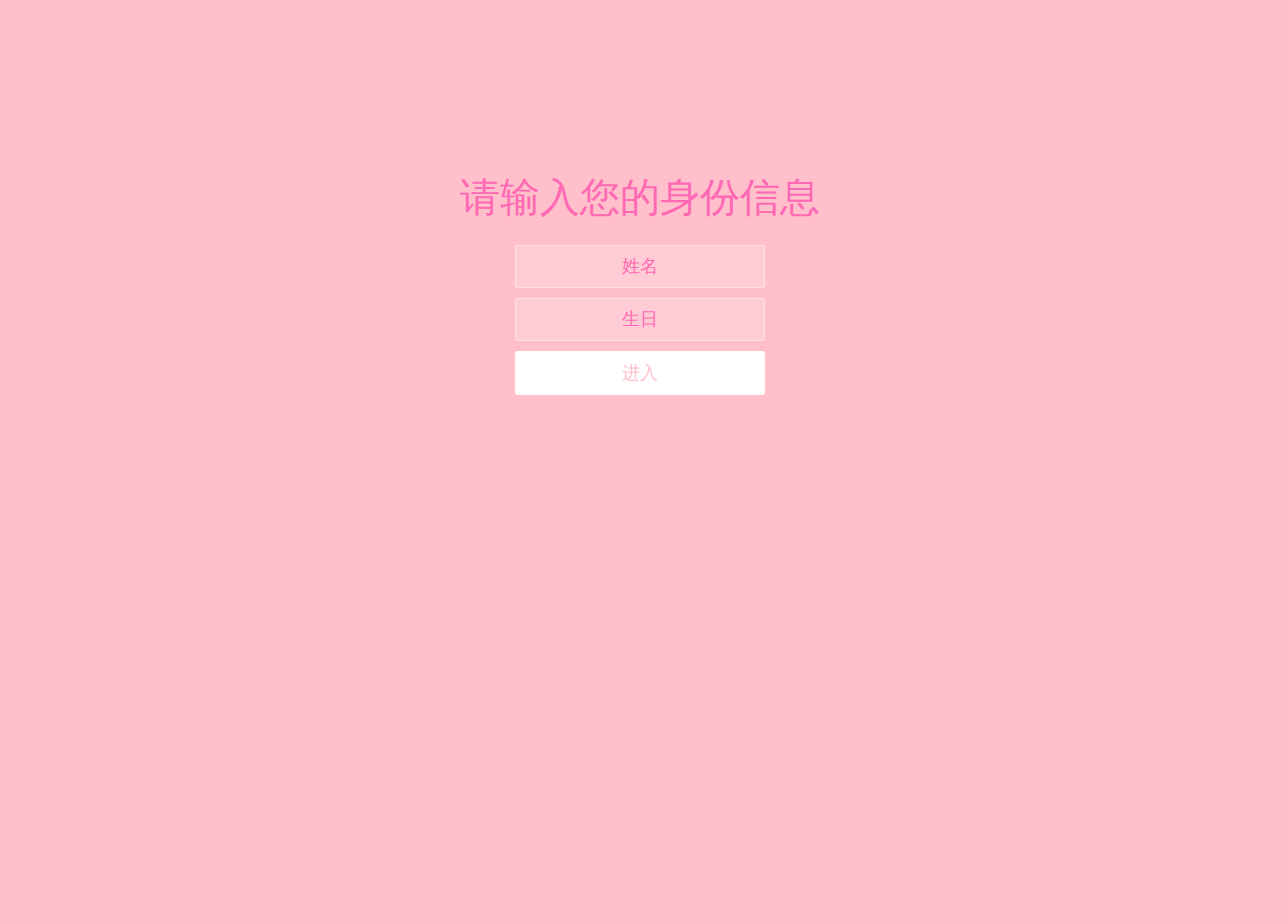
<file: html/login.html>
<!doctype html>
<html lang="zh">
<head>
<meta charset="UTF-8">
<meta http-equiv="X-UA-Compatible" content="IE=edge,chrome=1">
<meta name="viewport" content="width=device-width, initial-scale=1.0">
<title>Happy Birthday</title>
<link rel="stylesheet" type="text/css" href="../css/styles.css">
</head>
<body>
<div class="htmleaf-container">
	<div class="wrapper">
		<div class="container">
			<h1 style="color: hotpink">请输入您的身份信息</h1>
			
			<form class="form">
				<input id="userName" name="userName" type="text" placeholder="姓名" style="color: hotpink">
				<input id="pwd" name="pwd" type="password" placeholder="生日" style="color: hotpink">
				<button type="submit" id="login-button">进入</button>
			</form>
		</div>
		
		<ul class="bg-bubbles">
			  <li><img src="../img/timg.gif" style="width:100%;height:100%"></li>
		      <li><img src="../img/timg.gif" style="width:100%;height:100%"></li>
		      <li><img src="../img/timg.gif" style="width:100%;height:100%"></li>
		      <li><img src="../img/timg.gif" style="width:100%;height:100%"></li>
		      <li><img src="../img/timg.gif" style="width:100%;height:100%"></li>
		      <li><img src="../img/timg.gif" style="width:100%;height:100%"></li>
		      <li><img src="../img/timg.gif" style="width:100%;height:100%"></li>
		      <li><img src="../img/timg.gif" style="width:100%;height:100%"></li>
		      <li><img src="../img/timg.gif" style="width:100%;height:100%"></li>
		      <li><img src="../img/timg.gif" style="width:100%;height:100%"></li>
		</ul>
	</div>
</div>

<script src="../js/jquery-2.1.1.min.js" type="text/javascript"></script>
<script src="../js/jquery-1.8.4.min.js" type="text/javascript"></script>
<style>
	input::-webkit-input-placeholder { /* WebKit browsers */
		color:hotpink;
	}

	input:-moz-placeholder { /* Mozilla Firefox 4 to 18 */
		color:hotpink;
	}

	input::-moz-placeholder { /* Mozilla Firefox 19+ */
		color:hotpink;
	}

	input:-ms-input-placeholder { /* Internet Explorer 10+ */
		color:hotpink;
	}
</style>
</body>
</html>
</file>
<file: css/styles.css>
* {
  box-sizing: border-box;
  margin: 0;
  padding: 0;
  font-weight: 300;
}
body {
  font-family:"Microsoft YaHei";
  color: white;
  font-weight: 300;
}
body ::-webkit-input-placeholder {
  /* WebKit browsers */
  font-family:"Microsoft YaHei";
  color: white;
  font-weight: 300;
}
body :-moz-placeholder {
  /* Mozilla Firefox 4 to 18 */
  font-family:"Microsoft YaHei";
  color: white;
  opacity: 1;
  font-weight: 300;
}
body ::-moz-placeholder {
  /* Mozilla Firefox 19+ */
  font-family:"Microsoft YaHei";
  color: white;
  opacity: 1;
  font-weight: 300;
}
body :-ms-input-placeholder {
  /* Internet Explorer 10+ */
  font-family:"Microsoft YaHei";
  color: white;
  font-weight: 300;
}
.wrapper {
  background: pink;
  background: -webkit-linear-gradient(top left, pink 0%, pink 100%);
  background: linear-gradient(to bottom right, pink 0%, pink 100%);
  background-color:rgba(255,255,255,0.9);
  position: absolute;
  top:0;
  left: 0;
  width: 100%;
  height: 100%;
  overflow: hidden;

}

.wrapper.form-success .container h1 {
  -webkit-transform: translateY(85px);
      -ms-transform: translateY(85px);
          transform: translateY(85px);
}
.container {
  max-width: 600px;
  margin: 0 auto;
  margin-top: 7%;
  padding: 80px 0;
  height: 400px;
  text-align: center;
}
.container h1 {
  font-size: 40px;
  -webkit-transition-duration: 1s;
          transition-duration: 1s;
  -webkit-transition-timing-function: ease-in-put;
          transition-timing-function: ease-in-put;
  font-weight: 200;
}
form {
  padding: 20px 0;
  position: relative;
  z-index: 2;
}
form input {
  -webkit-appearance: none;
     -moz-appearance: none;
          appearance: none;
  outline: 0;
  border: 1px solid rgba(255, 255, 255, 0.4);
  background-color: rgba(255, 255, 255, 0.2);
  width: 250px;
  border-radius: 3px;
  padding: 10px 15px;
  margin: 0 auto 10px auto;
  display: block;
  text-align: center;
  font-family: "Microsoft YaHei";
  font-size: 18px;
  color: white;
  -webkit-transition-duration: 0.25s;
          transition-duration: 0.25s;
  font-weight: 300;
}
form input:hover {
  background-color: rgba(255, 255, 255, 0.4);
}
form input:focus {
  background-color: white;
  width: 300px;
  color: pink;
}
form button {
  -webkit-appearance: none;
     -moz-appearance: none;
          appearance: none;
  outline: 0;
  background-color: white;
  font-family: "Microsoft YaHei";
  border: 0;
  padding: 10px 15px;
  color: pink;
  border-radius: 3px;
  width: 250px;
  cursor: pointer;
  font-size: 18px;
  -webkit-transition-duration: 0.25s;
          transition-duration: 0.25s;
}
form button:hover {
  background-color: #f5f7f9;
}
.bg-bubbles {
  position: absolute;
  top: 0;
  left: 0;
  width: 100%;
  height: 100%;
  z-index: 1;
}
.bg-bubbles li {
  position: absolute;
  list-style: none;
  display: block;
  width: 40px;
  height: 40px;
  background-color: rgba(255, 255, 255, 0.15);
  bottom: -160px;
  -webkit-animation: square 30s infinite;
  animation: square 30s infinite;
  -webkit-transition-timing-function: linear;
  transition-timing-function: linear;
}
.bg-bubbles li:nth-child(1) {
  left: 10%;
}
.bg-bubbles li:nth-child(2) {
  left: 20%;
  width: 80px;
  height: 80px;
  -webkit-animation-delay: 2s;
          animation-delay: 2s;
  -webkit-animation-duration: 17s;
          animation-duration: 17s;
}
.bg-bubbles li:nth-child(3) {
  left: 25%;
  -webkit-animation-delay: 4s;
          animation-delay: 4s;
}
.bg-bubbles li:nth-child(4) {
  left: 40%;
  width: 60px;
  height: 60px;
  -webkit-animation-duration: 22s;
          animation-duration: 22s;
  background-color: rgba(255, 255, 255, 0.25);
}
.bg-bubbles li:nth-child(5) {
  left: 70%;
}
.bg-bubbles li:nth-child(6) {
  left: 80%;
  width: 120px;
  height: 120px;
  -webkit-animation-delay: 3s;
          animation-delay: 3s;
  background-color: rgba(255, 255, 255, 0.2);
}
.bg-bubbles li:nth-child(7) {
  left: 32%;
  width: 160px;
  height: 160px;
  -webkit-animation-delay: 7s;
          animation-delay: 7s;
}
.bg-bubbles li:nth-child(8) {
  left: 55%;
  width: 20px;
  height: 20px;
  -webkit-animation-delay: 15s;
          animation-delay: 15s;
  -webkit-animation-duration: 40s;
          animation-duration: 40s;
}
.bg-bubbles li:nth-child(9) {
  left: 25%;
  width: 10px;
  height: 10px;
  -webkit-animation-delay: 2s;
          animation-delay: 2s;
  -webkit-animation-duration: 40s;
          animation-duration: 40s;
  background-color: rgba(255, 255, 255, 0.3);
}
.bg-bubbles li:nth-child(10) {
  left: 90%;
  width: 160px;
  height: 160px;
  -webkit-animation-delay: 11s;
          animation-delay: 11s;
}
@-webkit-keyframes square {
  0% {
    -webkit-transform: translateY(0);
            transform: translateY(0);
  }
  100% {
    -webkit-transform: translateY(-900px) rotate(600deg);
            transform: translateY(-900px) rotate(600deg);
  }
}
@keyframes square {
  0% {
    -webkit-transform: translateY(0);
            transform: translateY(0);
  }
  100% {
    -webkit-transform: translateY(-900px) rotate(600deg);
            transform: translateY(-900px) rotate(600deg);
  }
}
</file>
